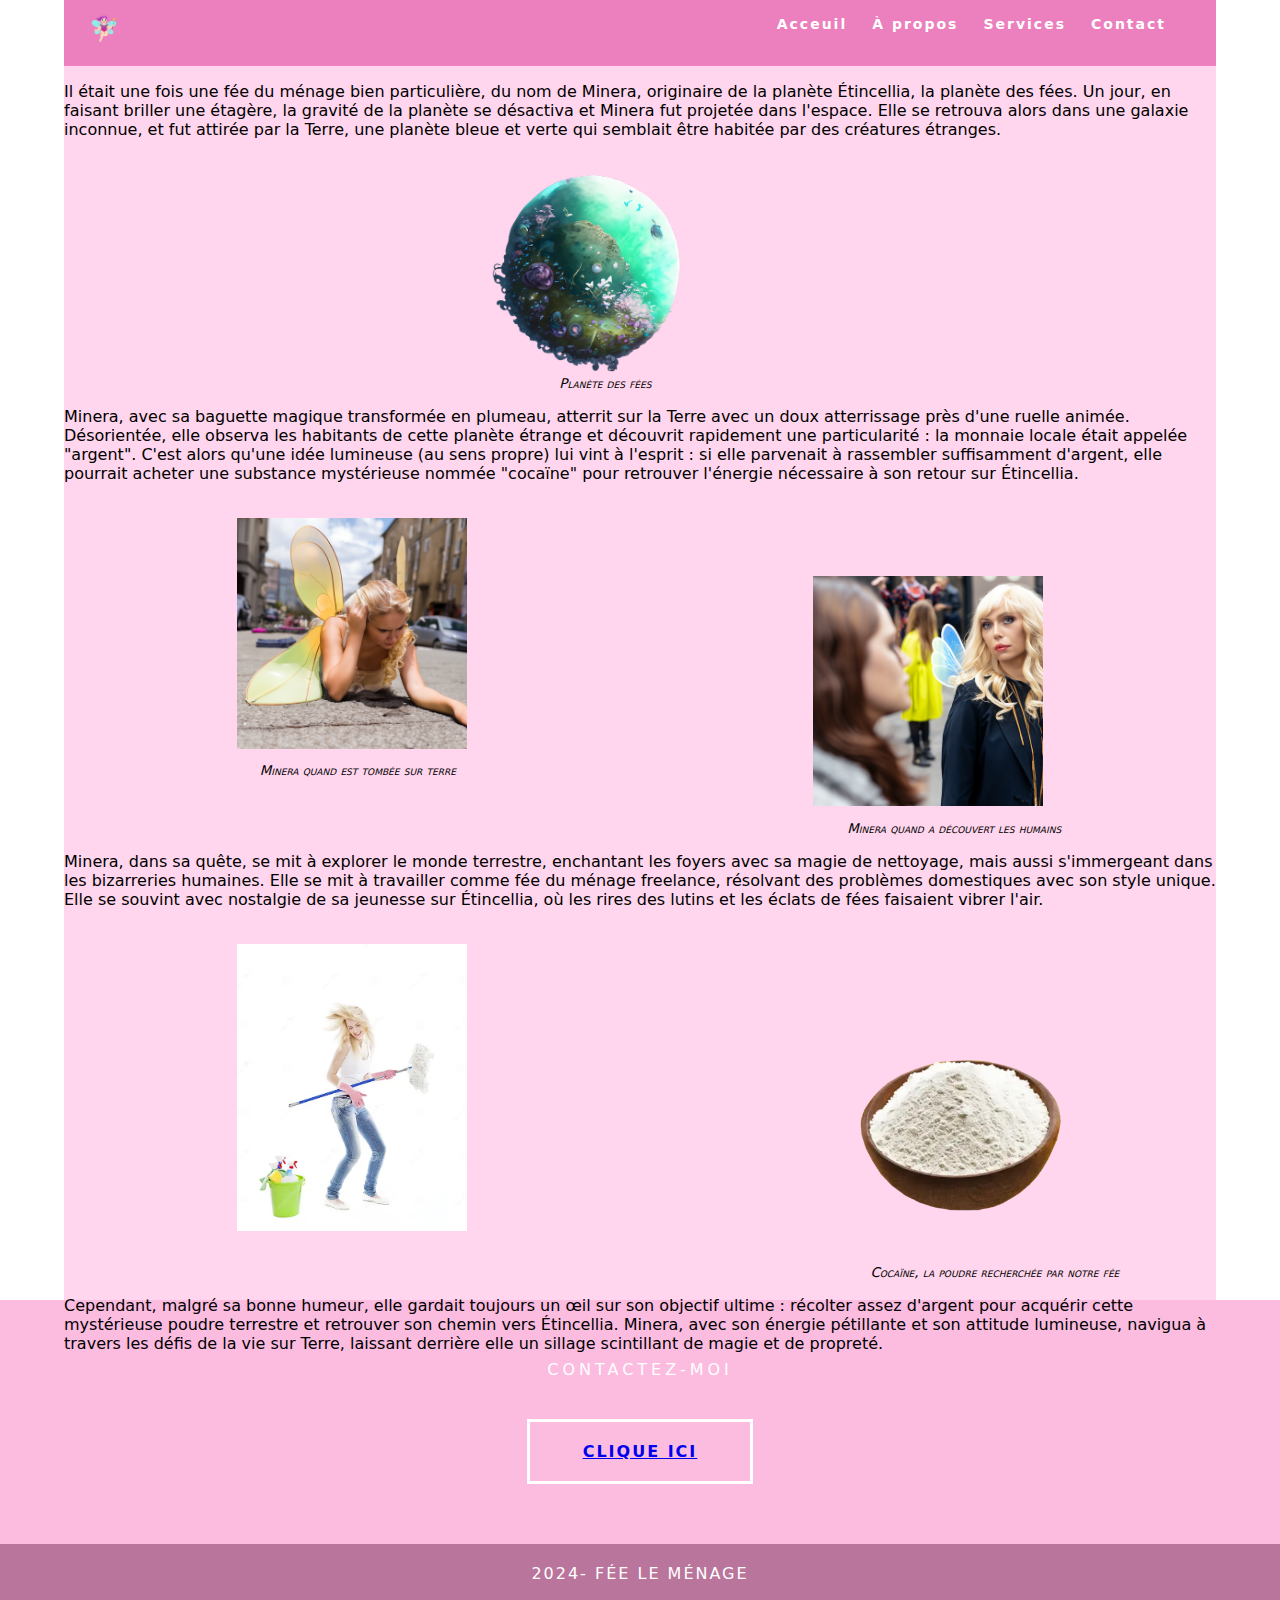
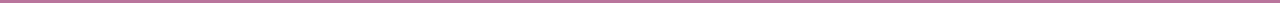
<file: about.html>
<!doctype html>
<html lang="fr">
<head>
<meta charset="UTF-8">
<title>À propos</title>
<link href="css/page.css" rel="stylesheet" type="text/css">
</head>
<body>
<!-- Main Container -->
<div class="container"> 
  <!-- Navigation -->
  <header> <a href="index.html">
    <h2 class="logo">🧚🏻‍♀️</h2>
  </a>
    <nav>
      <ul>
        <li><a href="index.html">Acceuil</a></li>
        <li><a href="about.html">À propos</a></li>
        <li> <a href="services.html">Services</a></li>
        <li> <a href="contact.html">Contact</a></li>
      </ul>
    </nav>
  </header>
  <main class="content_text">
  <p>Il était une fois une fée du ménage bien particulière, du nom de Minera, originaire de la planète Étincellia, la planète des fées. Un jour, en faisant briller une étagère, la gravité de la planète se désactiva et Minera fut projetée dans l'espace. Elle se retrouva alors dans une galaxie inconnue, et fut attirée par la Terre, une planète bleue et verte qui semblait être habitée par des créatures étranges.<br><br></p>
  <img src="img/planet.png" alt="Planète des fées" class="planet">
  <p class="description_planet">Planète des fées</p>
  <p>Minera, avec sa baguette magique transformée en plumeau, atterrit sur la Terre avec un doux atterrissage près d'une ruelle animée. Désorientée, elle observa les habitants de cette planète étrange et découvrit rapidement une particularité : la monnaie locale était appelée "argent". C'est alors qu'une idée lumineuse (au sens propre) lui vint à l'esprit : si elle parvenait à rassembler suffisamment d'argent, elle pourrait acheter une substance mystérieuse nommée "cocaïne" pour retrouver l'énergie nécessaire à son retour sur Étincellia.<br><br></p>
  <img src="img/fairy_ground.png" alt="Fée quand est tombée sur terre" class="fairy_ground">
  <p class="description_fairy_ground">Minera quand est tombée sur terre</p>
  <img src="img/fairy_discovery.png" alt="Fée quand a découvert les humains" class="fairy_discovery">
  <p class="description_fairy_discovery">Minera quand a découvert les humains</p>
  <p>Minera, dans sa quête, se mit à explorer le monde terrestre, enchantant les foyers avec sa magie de nettoyage, mais aussi s'immergeant dans les bizarreries humaines. Elle se mit à travailler comme fée du ménage freelance, résolvant des problèmes domestiques avec son style unique. Elle se souvint avec nostalgie de sa jeunesse sur Étincellia, où les rires des lutins et les éclats de fées faisaient vibrer l'air.<br><br></p>
  <img src="img/cleaning_woman.png" alt="Femme blonde en train de nettoyer" class="woman_cleaning">
  <img src="img/cocaine.png" alt="Cocaïne, la poudre recherchée par notre fée" class="cocaine">
  <p class="description_cocaine">Cocaïne, la poudre recherchée par notre fée</p>
  <p>Cependant, malgré sa bonne humeur, elle gardait toujours un œil sur son objectif ultime : récolter assez d'argent pour acquérir cette mystérieuse poudre terrestre et retrouver son chemin vers Étincellia. Minera, avec son énergie pétillante et son attitude lumineuse, navigua à travers les défis de la vie sur Terre, laissant derrière elle un sillage scintillant de magie et de propreté.<br><br></p>
</main>
</div>
    <section class="footer_banner" id="contact">
        <h2 class="hidden">Footer Banner Section </h2>
        <p class="hero_header">CONTACTEZ-MOI</p>
        <div class="button"><a href="contact.html">Clique ici</a></div>
      </section>
      <!-- Copyrights Section -->
      <div class="copyright">2024- <strong>Fée le ménage</strong></div>
    </div>
</body>
</html>
</file>
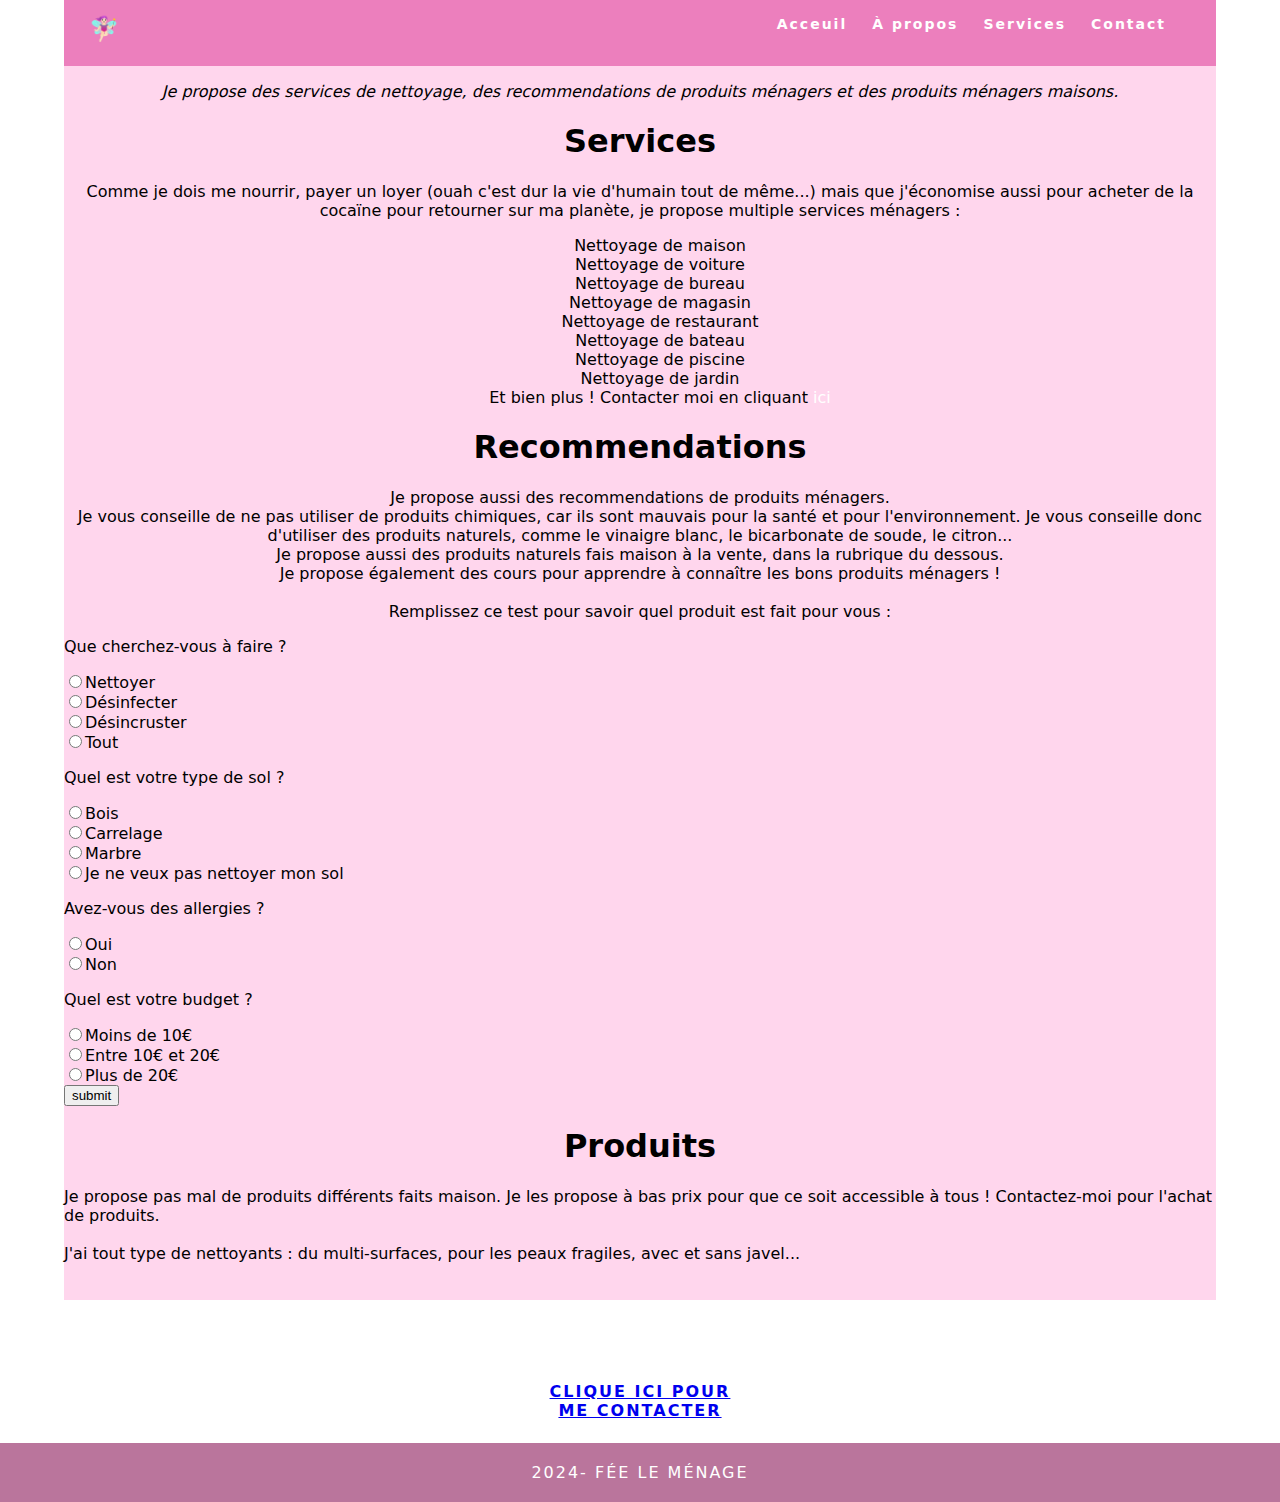
<file: services.html>
<!doctype html>
<html lang="fr">
<head>
<meta charset="UTF-8">
<title>Services</title>
<link href="css/page.css" rel="stylesheet" type="text/css">
</head>
<body>
<!-- Main Container -->
<div class="container"> 
  <!-- Navigation -->
  <header> <a href="index.html">
    <h2 class="logo">🧚🏻‍♀️</h2>
  </a>
    <nav>
      <ul>
        <li><a href="index.html">Acceuil</a></li>
        <li><a href="about.html">À propos</a></li>
        <li> <a href="services.html">Services</a></li>
        <li> <a href="contact.html">Contact</a></li>
      </ul>
    </nav>
    </header>
    <p style="text-align:center"><i>Je propose des services de nettoyage, des recommendations de produits ménagers et des produits ménagers maisons.</i></p>
    <h1 style="text-align:center">Services</h1>
    <p style="text-align:center">Comme je dois me nourrir, payer un loyer (ouah c'est dur la vie d'humain tout de même...) mais que j'économise aussi pour acheter de la cocaïne pour retourner sur ma planète, je propose multiple services ménagers :</p>
    <ul style="text-align:center; list-style-type: none;">
      <li>Nettoyage de maison</li>
      <li>Nettoyage de voiture</li>
      <li>Nettoyage de bureau</li>
      <li>Nettoyage de magasin</li>
      <li>Nettoyage de restaurant</li>
      <li>Nettoyage de bateau</li>
      <li>Nettoyage de piscine</li>
      <li>Nettoyage de jardin</li>
      <li>Et bien plus ! Contacter moi en cliquant <a href="contact.html">ici</a></li>
    </ul>
    <h1 style="text-align:center">Recommendations</h1>
    <p style="text-align: center">Je propose aussi des recommendations de produits ménagers. <br>Je vous conseille de ne pas utiliser de produits chimiques, car ils sont mauvais pour la santé et pour l'environnement. Je vous conseille donc d'utiliser des produits naturels, comme le vinaigre blanc, le bicarbonate de soude, le citron... <br>Je propose aussi des produits naturels fais maison à la vente, dans la rubrique du dessous. <br>Je propose également des cours pour apprendre à connaître les bons produits ménagers ! <br><br>Remplissez ce test pour savoir quel produit est fait pour vous :</p>
    <form id="cleaning_products">
      <p>Que cherchez-vous à faire ?</p>
      <input type="radio" id="clean" name="task" value="clean">Nettoyer<br>
      <input type="radio" id="disinfect" name="task" value="disinfect">Désinfecter<br>
      <input type="radio" id="rmstains" name="task" value="rmstains">Désincruster<br>
      <input type="radio" id="all" name="task" value="all">Tout<br>

      <p>Quel est votre type de sol ?</p>
      <input type="radio" id="wood" name="floor" value="wood">Bois<br>
      <input type="radio" id="tiles" name="floor" value="tiles">Carrelage<br>
      <input type="radio" id="marble" name="floor" value="marble">Marbre<br>
      <input type="radio" id="none" name="floor" value="none">Je ne veux pas nettoyer mon sol<br>

      <p>Avez-vous des allergies ?</p>
      <input type="radio" id="yes" name="allergies" value="yes">Oui<br>
      <input type="radio" id="no" name="allergies" value="no">Non<br>

      <p>Quel est votre budget ?</p>
      <input type="radio" id="low" name="price" value="low">Moins de 10€<br>
      <input type="radio" id="medium" name="price" value="medium">Entre 10€ et 20€<br>
      <input type="radio" id="high" name="price" value="high">Plus de 20€<br>

      <input type="submit" value="submit">
    </form>
    <script src="advice.js"></script>
    <h1 style="text-align:center">Produits</h1>
    <p>Je propose pas mal de produits différents faits maison. Je les propose à bas prix pour que ce soit accessible à tous ! Contactez-moi pour l'achat de produits.<br><br>J'ai tout type de nettoyants : du multi-surfaces, pour les peaux fragiles, avec et sans javel...<br></p>
    </div
    <section class="footer_banner" id="contact">
        <h2 class="hidden">Footer Banner Section </h2>
        <p class="hero_header">CONTACTEZ-MOI</p>
        <div class="button"><a href="contact.html">Clique ici pour me contacter</a></div>
      </section>
      <!-- Copyrights Section -->
      <div class="copyright">2024- <strong>Fée le ménage</strong></div>
    </div>
</body>
</html>
</file>
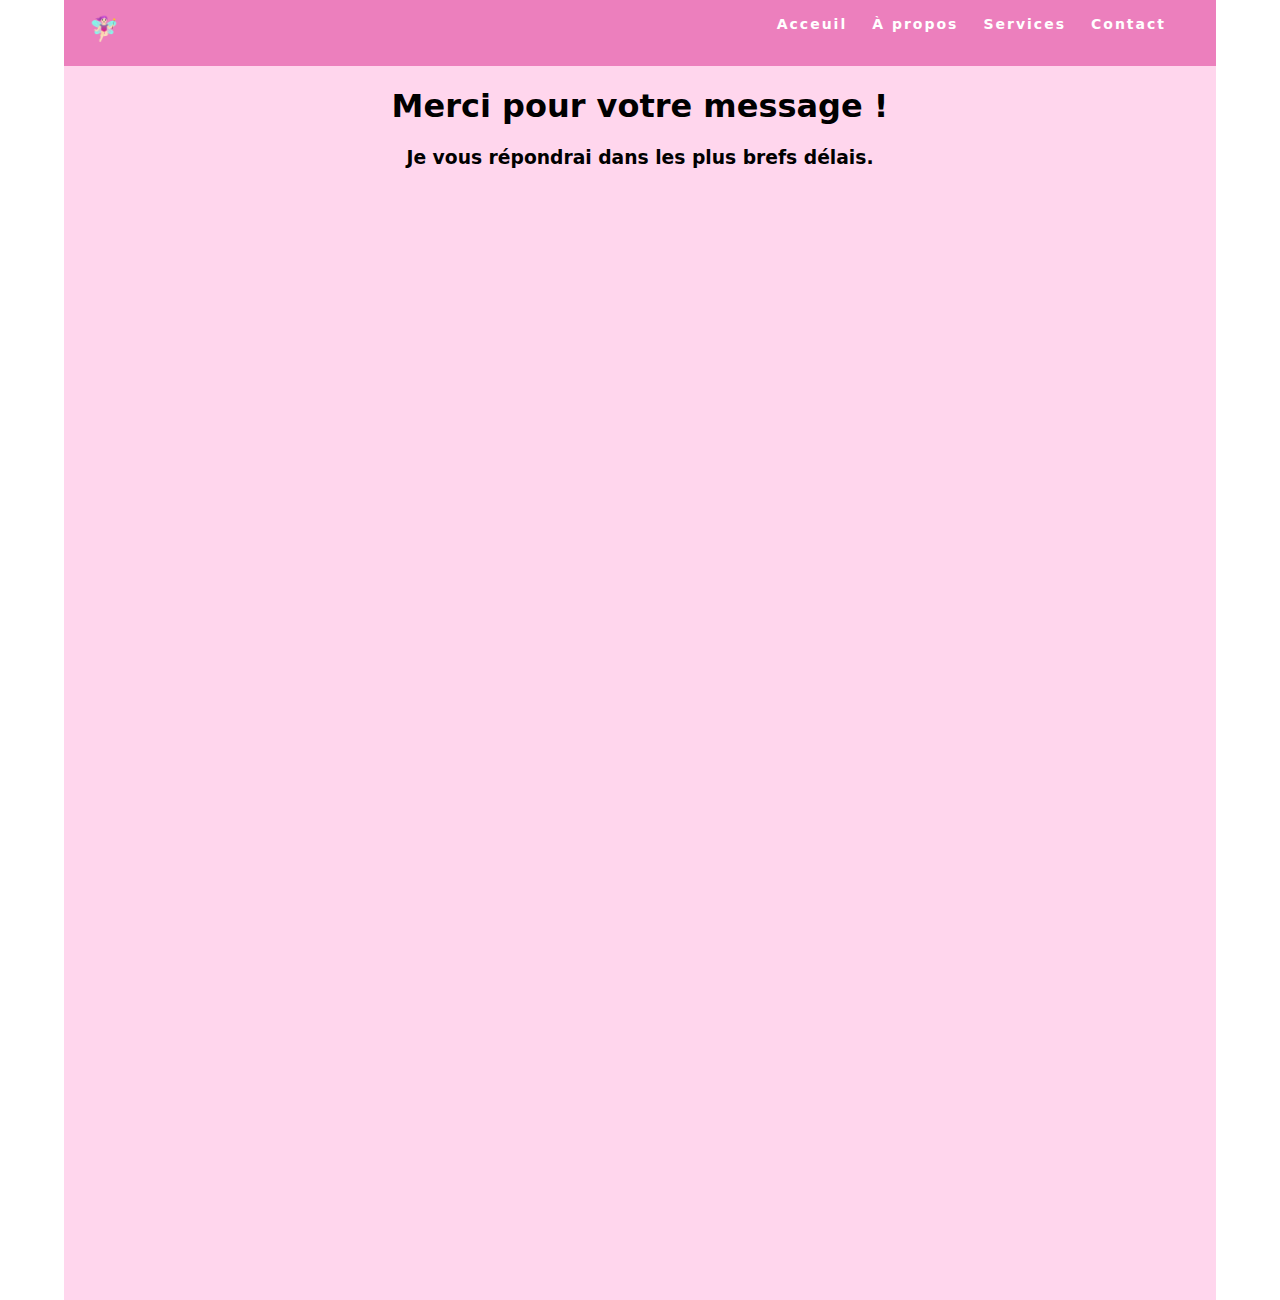
<file: thanks.html>
<!doctype html>
<html lang="fr">
<head>
<meta charset="UTF-8">
<title>Merci !</title>
<link href="css/page.css" rel="stylesheet" type="text/css">
</head>
<body>
<!-- Main Container -->
<div class="container"> 
  <!-- Navigation -->
  <header> <a href="index.html">
    <h2 class="logo">🧚🏻‍♀️</h2>
  </a>
    <nav>
      <ul>
        <li><a href="index.html">Acceuil</a></li>
        <li><a href="about.html">À propos</a></li>
        <li> <a href="services.html">Services</a></li>
        <li> <a href="contact.html">Contact</a></li>
      </ul>
    </nav>
    </header>
    <h1 style="text-align:center">Merci pour votre message !</h1>
    <h3 style="text-align:center">Je vous répondrai dans les plus brefs délais.</h3>
    </div>
</body>
</html>
</file>
<file: css/page.css>
@charset "UTF-8";
/* Body */
body {
	font-family: system-ui, -apple-system, BlinkMacSystemFont, 'Segoe UI', Roboto, Oxygen, Ubuntu, Cantarell, 'Open Sans', 'Helvetica Neue', sans-serif !important;
	background-color: #FFFFFF;
	margin-top: 0px;
	margin-right: 0px;
	margin-bottom: 0px;
	margin-left: 0px;
	font-style: normal;
	font-weight: 200;
	cursor: url(../img/broom.png), auto;
}
/* Container */
.container {
	width: 90%;
	margin-left: auto;
	margin-right: auto;
	height: 1300px;
	background-color: #ffd6ed;
}
/* Navigation */
header {
	width: 100%;
	height: 5%;
	background-color: #ec7fbd;
	border-bottom: 1px solid #ec7fbd;
}
.logo {
	color: #fff;
	font-weight: bold;
	text-align: undefined;
	width: 10%;
	float: left;
	margin-top: 15px;
	margin-left: 25px;
	letter-spacing: 4px;
}

.fairy {
	width: 50%;
	height: 50%;
	margin-bottom: 3%;
	margin-left: 26%;
}

nav {
	float: right;
	width: 50%;
	text-align: right;
	margin-right: 25px;
}
header nav ul {
	list-style: none;
	float: right;
}
nav ul li {
	float: left;
	color: #FFFFFF;
	font-size: 14px;
	text-align: left;
	margin-right: 25px;
	letter-spacing: 2px;
	font-weight: bold;
	transition: all 0.3s linear;
}
ul li a {
	color: #FFFFFF;
	text-decoration: none;
}
ul li:hover a {
	color: #9b559c;
}
.hero_header {
	color: #FFFFFF;
	text-align: center;
	margin-top: 0px;
	margin-right: 0px;
	margin-bottom: 0px;
	margin-left: 0px;
	letter-spacing: 4px;
}
/* Hero Section */
.hero {
	background-color: #B3B3B3;
	padding-top: 150px;
	padding-bottom: 150px;
}
.light {
	font-weight: bold;
	color: #717070;
}
.tagline {
	text-align: center;
	color: #FFFFFF;
	margin-top: 4px;
	font-weight: lighter;
	text-transform: uppercase;
	letter-spacing: 1px;
}
/* About Section */
.text_column {
	width: 29%;
	text-align: justify;
	font-weight: lighter;
	line-height: 25px;
	float: left;
	padding-left: 20px;
	padding-right: 20px;
	color: #A3A3A3;
}

header, footer {
	position: relative;
}

.content {
	position: absolute;
	top: 50%;
	bottom: 50%;
}

.about {
	padding-left: 25px;
	padding-right: 25px;
	padding-top: 35px;
	display: inline-block;
	background-color: #FFFFFF;
	margin-top: 0px;
}
/* Stats Gallery */
.stats {
	color: #717070;
	margin-bottom: 5px;
}
.gallery {
	clear: both;
	display: inline-block;
	width: 100%;
	background-color: #FFFFFF;
	padding-bottom: 35px;
	padding-top: 0px;
	margin-top: -5px;
	margin-bottom: 0px;
}
.thumbnail {
	width: 25%;
	text-align: center;
	float: left;
	margin-top: 35px;
}
.gallery .thumbnail h4 {
	margin-top: 5px;
	margin-right: 5px;
	margin-bottom: 5px;
	margin-left: 5px;
	color: #cd5fa6;
}
.gallery .thumbnail p {
	margin-top: 0px;
	margin-right: 0px;
	margin-bottom: 0px;
	margin-left: 0px;
	color: #A3A3A3;
}

/* Images */

.container .planet {
	width: 20%;
	height: auto;
	margin-top: -12%;
	margin-left: 35%;
}

.description_planet {
	font-weight: lighter;
	font-variant: small-caps;
	font-size: smaller;
	font-style: italic;
	margin-top: -0.9%;
	margin-left: 43%;
}

.container .fairy_ground {
	width: 20%;
	height: auto;
	margin-left: 15%;
}

.description_fairy_ground {
	font-weight: lighter;
	font-variant: small-caps;
	font-size: smaller;
	font-style: italic;
	margin-top: 0.9%;
	margin-left: 17%;
}

.container .fairy_discovery {
	width: 20%;
	margin-left: 65%;
	margin-top: -50%;
}

.description_fairy_discovery {
	font-weight: lighter;
	font-variant: small-caps;
	font-size: smaller;
	font-style: italic;
	margin-top: 0.9%;
	margin-left: 68%;
}

.woman_cleaning {
	width: 20%;
	height: auto;
	margin-left: 15%;
}

.cocaine {
	width: 20%;
	height: auto;
	margin-left: 68%;
	margin-top: -50%;
}

.description_cocaine {
	font-weight: lighter;
	font-variant: small-caps;
	font-size: smaller;
	font-style: italic;
	margin-top: 0.9%;
	margin-left: 70%;
}

/* Form */

div.form_clean {
    display: flex;
    justify-content: center;
    align-items: center;
    height: 600px;
	width: 60%;
}

.banner {
	background-color: #ec7fbd;
	height: 400px;
	background-attachment: fixed;
	background-size: cover;
	background-repeat: no-repeat;
}
.parallax {
	color: #FFFFFF;
	text-align: right;
	padding-right: 100px;
	padding-top: 110px;
	letter-spacing: 2px;
	margin-top: 0px;
}
.parallax_description {
	color: #FFFFFF;
	text-align: right;
	padding-right: 100px;
	width: 30%;
	float: right;
	font-weight: lighter;
	line-height: 23px;
	margin-top: 0px;
	margin-right: 0px;
	margin-bottom: 0px;
	margin-left: 0px;
}
/* More info */
footer {
	background-color: #FFFFFF;
	padding-bottom: 35px;
}
.footer_column {
	width: 50%;
	text-align: center;
	padding-top: 30px;
	float: left;
}
footer .footer_column h3 {
	color: #B3B3B3;
	text-align: center;
}
footer .footer_column p {
	color: #717070;
	background-color: #FFFFFF;
}
.cards {
	width: 100%;
	height: auto;
	max-width: 25%;
	max-height: 25%;
	transition: transform .2s;
}

.map {
	width: 70%;
	height: 70%;
}

.cards:hover{
	-ms-transform: scale(1.2); /* IE 9 */
	-webkit-transform: scale(1.2); /* Safari 1.5-8 */
	transform: scale(1.2);
	}

footer .footer_column p {
	padding-left: 30px;
	padding-right: 30px;
	text-align: justify;
	line-height: 25px;
	font-weight: lighter;
	margin-left: 20px;
	margin-right: 20px;
}
.button {
	text-decoration: none;
	width: 200px;
	margin-top: 40px;
	margin-right: auto;
	margin-bottom: auto;
	margin-left: auto;
	padding-top: 20px;
	padding-right: 10px;
	padding-bottom: 20px;
	padding-left: 10px;
	text-align: center;
	vertical-align: middle;
	border-radius: 0px;
	text-transform: uppercase;
	font-weight: bold;
	letter-spacing: 2px;
	border: 3px solid #FFFFFF;
	color: #FFFFFF;
	transition: all 0.3s linear;
}
.button:hover {
	background-color: #FEFEFE;
	color: #ffceea;
	cursor: pointer;
}
.copyright {
	text-align: center;
	padding-top: 20px;
	padding-bottom: 20px;
	background-color: #ba759c;
	color: #FFFFFF;
	text-transform: uppercase;
	font-weight: lighter;
	letter-spacing: 2px;
	border-top-width: 2px;
}
.footer_banner {
	background-color: #fbbce0;
	padding-top: 60px;
	padding-bottom: 60PX;
	margin-bottom: 0px;
}
footer {
	display: inline-block;
}
.hidden {
	display: none;
}

/* Mobile */
@media (max-width: 320px) {
.logo {
	width: 100%;
	text-align: center;
	margin-top: 13px;
	margin-right: 0px;
	margin-bottom: 0px;
	margin-left: 0px;
}
.container header nav p{
	margin-top: 0px;
	margin-right: 0px;
	margin-bottom: 0px;
	margin-left: 0px;
	width: 100%;
	float: none;
	display: none;
}

nav ul li {
	margin-top: 0px;
	margin-right: 0px;
	margin-bottom: 0px;
	margin-left: 0px;
	width: 100%;
	text-align: center;
}
.text_column p{
	width: 100%;
	text-align: justify;
	padding-top: 0px;
	padding-right: 0px;
	padding-bottom: 0px;
	padding-left: 0px;
}
.thumbnail {
	width: 100%;
}
.footer_column {
	width: 100%;
	margin-top: 0px;
}
.parallax p{
	text-align: center;
	margin-top: 0px;
	margin-right: 0px;
	margin-bottom: 0px;
	margin-left: 0px;
	padding-top: 40%;
	padding-right: 0px;
	padding-bottom: 0px;
	padding-left: 0px;
	width: 100%;
	font-size: 18px;
}
.parallax_description {
	padding-top: 0px;
	padding-right: 0px;
	padding-bottom: 0px;
	padding-left: 0px;
	width: 90%;
	margin-top: 25px;
	margin-right: 0px;
	margin-bottom: 0px;
	margin-left: 12px;
	float: none;
	text-align: center;
}
.tagline {
	margin-top: 20px;
	line-height: 22px;
}
.hero_header {
	padding-left: 10px;
	padding-right: 10px;
	line-height: 22px;
	text-align: center;
}
}

/* Small Tablets */
@media (min-width: 321px)and (max-width: 767px) {
.logo {
	width: 100%;
	text-align: center;
	margin-top: 13px;
	margin-right: 0px;
	margin-bottom: 0px;
	margin-left: 0px;
}
.container header nav {
	margin-top: 0px;
	margin-right: 0px;
	margin-bottom: 0px;
	margin-left: 0px;
	width: 100%;
	float: none;
	overflow: auto;
	display: inline-block;
	background: #ec7fbd;
}
header nav ul {
	padding: 0px;
	float: none;
}
nav ul li {
	margin-top: 0px;
	margin-right: 0px;
	margin-bottom: 0px;
	margin-left: 0px;
	width: 100%;
	text-align: center;
	padding-top: 8px;
	padding-bottom: 8px;
}
.text_column {
	width: 100%;
	text-align: left;
	padding-top: 0px;
	padding-right: 0px;
	padding-bottom: 0px;
	padding-left: 0px;
}
.thumbnail {
	width: 100%;
}
.footer_column {
	width: 100%;
	margin-top: 0px;
}
.parallax {
	text-align: center;
	margin-top: 0px;
	margin-right: 0px;
	margin-bottom: 0px;
	margin-left: 0px;
	padding-top: 40%;
	padding-right: 0px;
	padding-bottom: 0px;
	padding-left: 0px;
	width: 100%;
	font-size: 18px;
}
.parallax_description {
	padding-top: 0px;
	padding-right: 0px;
	padding-bottom: 0px;
	padding-left: 0px;
	margin-top: 30%;
	margin-right: 0px;
	margin-bottom: 0px;
	margin-left: 0px;
	float: none;
	width: 100%;
	text-align: center;
}
.thumbnail {
	width: 50%;
}
.parallax {
	margin-top: 0px;
	margin-right: 0px;
	margin-bottom: 0px;
	margin-left: 0px;
	padding-right: 0px;
	padding-bottom: 0px;
	padding-left: 0px;
	padding-top: 20%;
}
.parallax_description {
	margin-top: 0px;
	margin-right: 0px;
	margin-bottom: 0px;
	margin-left: 0px;
	width: 100%;
	padding-top: 30px;
}
.banner {
	padding-left: 20px;
	padding-right: 20px;
}
.footer_column {
	width: 100%;
}
}

/* Small Desktops */
@media (min-width: 768px) and (max-width: 1096px) {
.text_column {
	width: 100%;
}
.thumbnail {
	width: 50%;
}
.text_column {
	width: 100%;
	margin-top: 0px;
	margin-right: 0px;
	margin-bottom: 0px;
	margin-left: 0px;
	padding-top: 0px;
	padding-right: 0px;
	padding-bottom: 0px;
	padding-left: 0px;
}
.banner {
	margin-top: 0px;
	padding-top: 0px;
}
img {
	width: 50%;
	height: auto;
}
}
</file>
